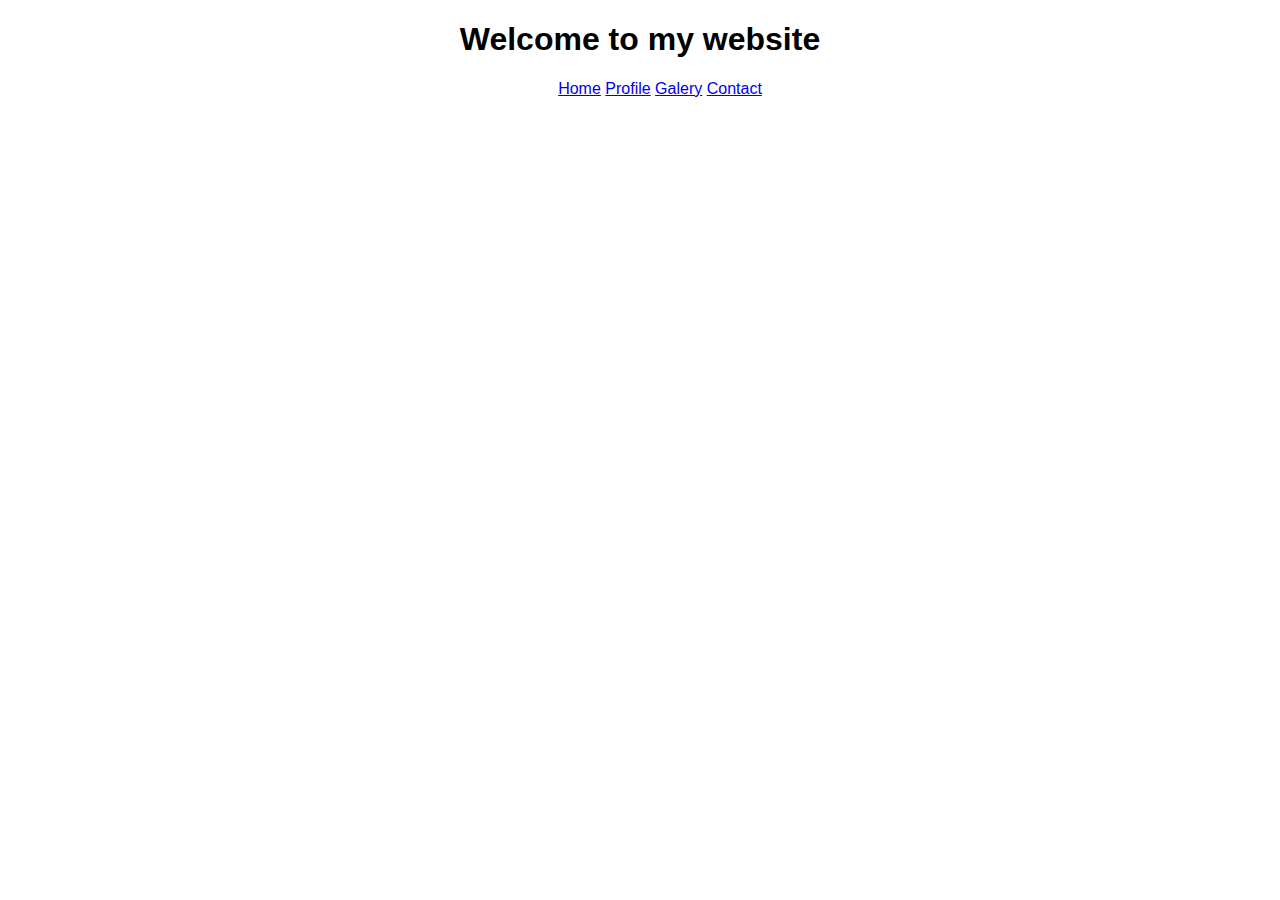
<file: uts/index.html>
<!DOCTYPE html>
<title>
    Syifa Ilafiah's Profile
</title>
<style>
    body {
    margin:0%;
    width: 100%;
    height: auto;
background-image: url('https://i.pinimg.com/564x/c2/9a/d9/c29ad93c7ddc9a17cc6d591b7c7b01c3.jpg'); alt:"gradient";
background-repeat:no-repeat;
background-size:cover;
background-attachment:fixed;}
.heading {text-align: center; position: absolute; width: 100%; font-family: Arial;}
.profile {text-align: center; position: absolute; width:100px; height:300px;}
.container-tengah {top:50%;  font-family: Arial, Helvetica, sans-serif; text-align:center; position:absolute; width: 100%; height: auto;}
</style>
<body>
    <div>
        <div class="heading">
            <h1 style="font-family: Arial, Helvetica, sans-serif; text-align: center;">Welcome to my website</h1>
        <ul style="font-family: Arial, Helvetica, sans-serif; text-align: center; text;">
            <a href="home.html">Home</a>
            <a href="Profile.html">Profile</a>
            <a href="galery.html">Galery</a>
            <a href="contact.html">Contact</a>
        </ul>
    </div>
</body>
</html>
</file>
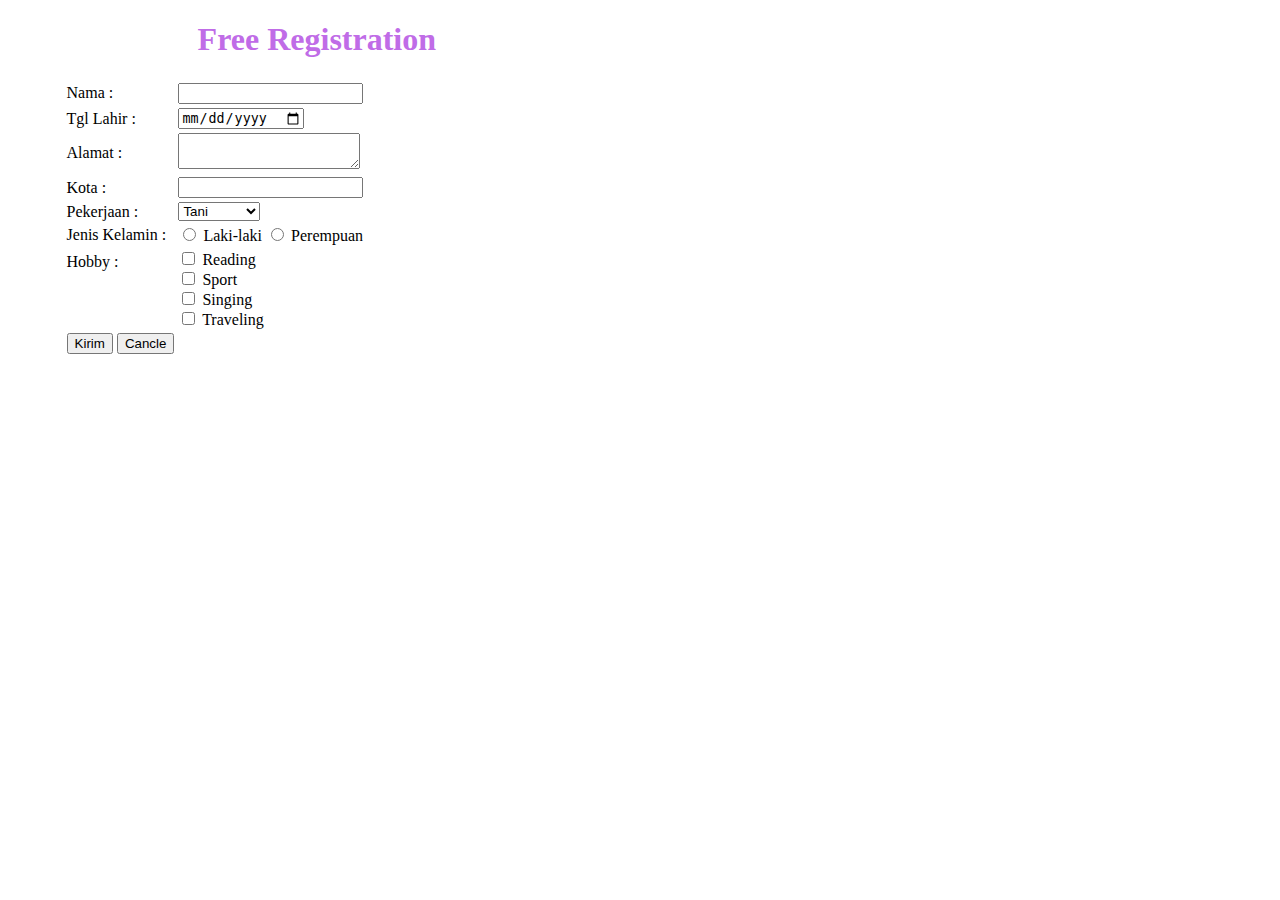
<file: fordis8.html>
<!DOCTYPE html>
<html lang="en">

<head>
    <meta charset="UTF-8">
    <meta name="viewport" content="width=device-width, initial-scale=1.0">
    <title>Form Register</title>

    <style>
        h1 {
            margin-left: 15%;
            color: rgb(192, 108, 231);
        }

        .container {
            display: flex;
            justify-content: center;
            align-items: flex-start;
            height: 30vh;
        }

        form {
            margin-right: 850px;
        }
    </style>

</head>

<body>
    <h1>Free Registration</h1>
    <div class="container">
        <form action="" method="post">
            <table>
                <tr>
                    <td>Nama : </td>
                    <td><input type="text"></td>
                </tr>

                <tr>
                    <td>Tgl Lahir : </td>
                    <td><input type="date" name="tanggal" /></td>
                </tr>

                <tr>
                    <td>Alamat : </td>
                    <td><textarea name="biografi"></textarea></td>
                </tr>

                <tr>
                    <td>Kota : </td>
                    <td><input type="text"></td>
                </tr>

                <tr>
                    <td>Pekerjaan : </td>
                    <td><select>
                            <option>Tani</option>
                            <option>Guru</option>
                            <option>PNS</option>
                            <option>Karyawan</option>
                        </select>
                </tr>

                <tr>
                    <td>Jenis Kelamin : </td>
                    <td>
                        <input type="radio" name="jk"> Laki-laki
                        <input type="radio" name="jk"> Perempuan
                    </td>
                </tr>

                <tr>
                    <td>
                        Hobby : <br>
                        &nbsp;<br>
                        &nbsp;<br>
                        &nbsp;
                    </td>
                    <td><input type="checkbox"> Reading <br>
                        <input type="checkbox"> Sport <br>
                        <input type="checkbox"> Singing <br>
                        <input type="checkbox"> Traveling
                    </td>
                </tr>

                    <td>
                        <input type="submit" value="Kirim">
                        <input type="button" value="Cancle">
                    </td>
                </tr>


            </table>
        </form>
    </div>
</body>

</html>
</file>
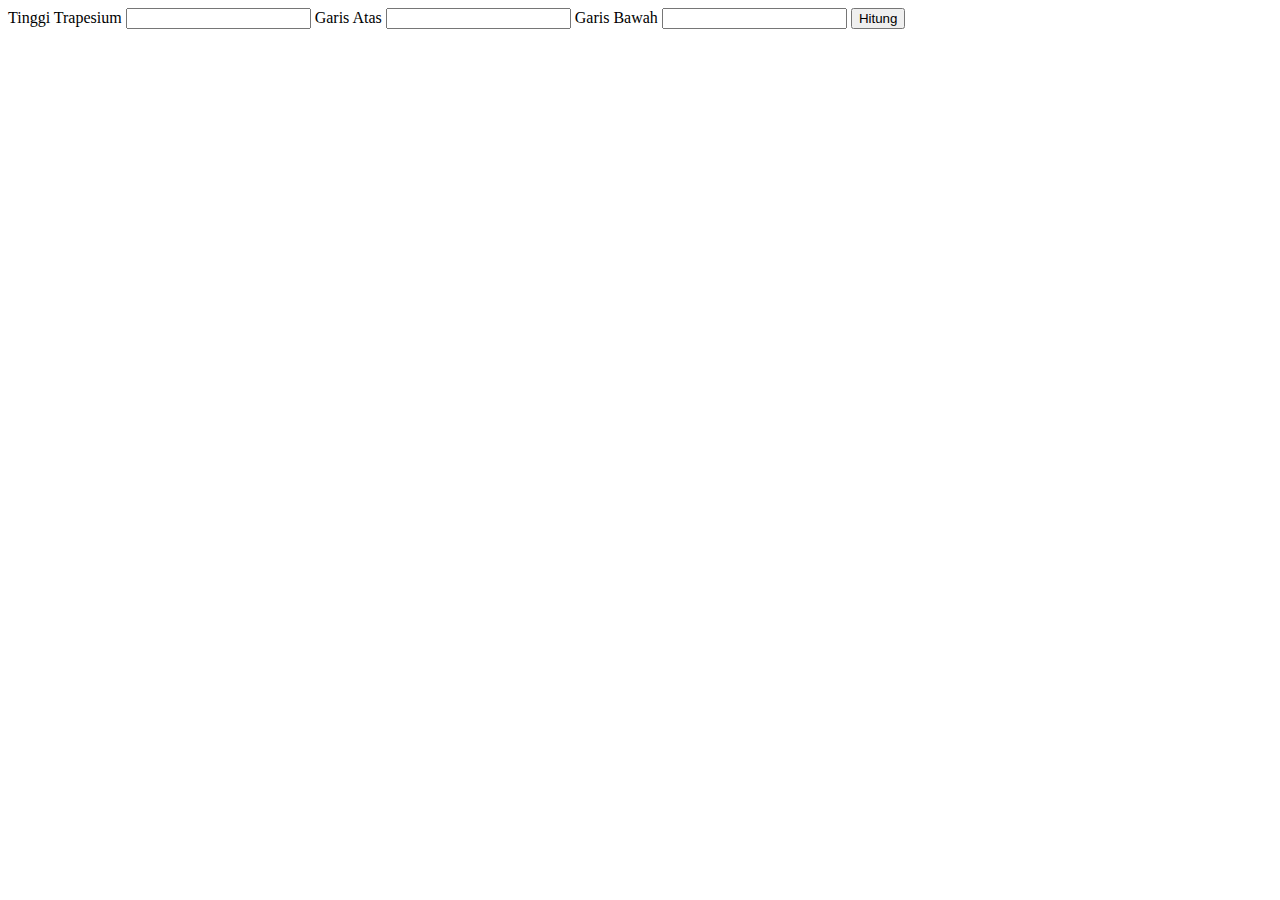
<file: p14.html>
<!DOCTYPE html>
<html>
<head>
    <meta charset="UTF-8" />
    <title>Menghitung Luas Trapesium</title>
</head>
<body>
    <script>
        function hitungLuasTrapesium(){
            var tinggi = parseFloat(document.getElementById('tinggi').value);
            var garisAtas = parseFloat(document.getElementById('garisAtas').value);
            var garisBawah = parseFloat(document.getElementById('garisBawah').value);

            var luasTrapesium = ( garisAtas + garisBawah ) * tinggi /2;
            document.getElementById('hasilLuas').innerHTML = 'Luas Trapesium adalah ' + luasTrapesium;
        }
    </script>

    <label for="tinggi">Tinggi Trapesium</label>
    <input type="number" id="tinggi">

    <label for="garisAtas">Garis Atas</label>
    <input type="number" id="garisAtas">

    <label for="garisBawah">Garis Bawah</label>
    <input type="number" id="garisBawah">

    <button onclick="hitungLuasTrapesium()">Hitung</button>

    <p id="hasilLuas"></p>
</body>
</html>
</file>
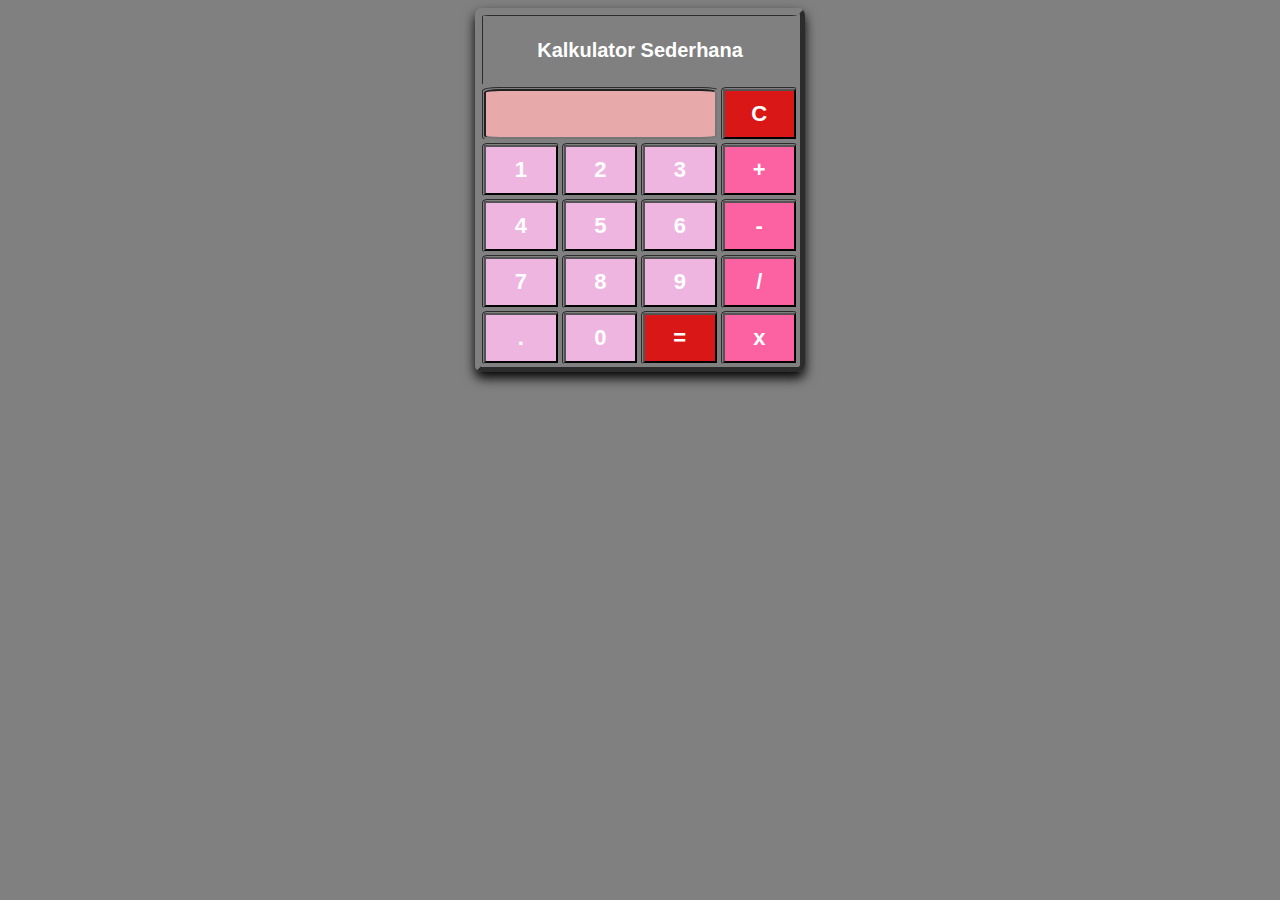
<file: p16.html>
<html> 
   <head> 
      <script> 
         function dis(val) 
         { 
             document.getElementById("result").value+=val 
         } 
         function solve() 
         { 
             let x = document.getElementById("result").value 
             let y = eval(x) 
             document.getElementById("result").value = y 
         } 
         function clr() 
         { 
             document.getElementById("result").value = "" 
         } 
      </script> 
      <style>
         table{

        border-radius: 2%;
        box-shadow: 0px 6px 12px #000;
         }
         tr{
        border-radius: 7%;
         }
         td{
            width: 60px;
        border-radius: 7%;
            font-family: Verdana, Geneva, Tahoma, sans-serif; 
            font-size: 20px;
            color: aliceblue;
            font-weight: bold;
         }
  
         input[type="button"] 
         { 
         height: 50px;
         background-color:rgb(238, 181, 224);
         color: white;
         font-weight: bold;
         font-size: 22px;
         width:100% 
         } 
         .title{ 
         margin-bottom: 10px;
         height: 70px; 
         text-align:center; 
       border-radius: 2%;
         background-color:rgb(244, 198, 253)); 
         width: 210px; 
         color:white; 
         } 
         input[type="text"] 
         { 
         font-size: 22px;
       border-radius: 7%;
         background-color:rgb(231, 169, 169); 
         height: 50px;
         width:100% 
         }
         input[type="button"].ekor{
         background-color:rgb(218, 23, 23); 
         }
         input[type="button"].kode{
         background-color:rgb(252, 97, 162); 
         }
         
      </style> 
   </head> 
   <body bgcolor="grey"> 
      <table align="center"  border="5" width="330px"> 
         <tr>
            <td colspan="4" class="title">Kalkulator Sederhana</td>
         </tr>
         <tr> 
            <td colspan="3"><input type="text" id="result"/></td> 
            <td><input class="ekor" type="button" value="C" onclick="clr()"/> </td> 
         </tr> 
         <tr> 
            <td><input type="button" value="1" onclick="dis('1')"/> </td> 
            <td><input type="button" value="2" onclick="dis('2')"/> </td> 
            <td><input type="button" value="3" onclick="dis('3')"/> </td>
            <td><input class="kode" type="button" value="+" onclick="dis('+')"/> </td> 
         </tr> 
         <tr> 
            <td><input type="button" value="4" onclick="dis('4')"/> </td> 
            <td><input type="button" value="5" onclick="dis('5')"/> </td> 
            <td><input type="button" value="6" onclick="dis('6')"/> </td> 
            <td><input class="kode" type="button" value="-" onclick="dis('-')"/> </td> 
         </tr> 
         <tr> 
            <td><input type="button" value="7" onclick="dis('7')"/> </td> 
            <td><input type="button" value="8" onclick="dis('8')"/> </td> 
            <td><input type="button" value="9" onclick="dis('9')"/> </td> 
            <td><input class="kode" type="button" value="/" onclick="dis('/')"/> </td>  
         </tr> 
         <tr> 
            <td><input type="button" value="." onclick="dis('.')"/> </td> 
            <td><input type="button" value="0" onclick="dis('0')"/> </td>
            <td><input class="ekor" type="button" value="=" onclick="solve()"/> </td> 
            <td><input class="kode" type="button" value="x" onclick="dis('*')"/> </td> 
         </tr> 
      </table> 
   </body> 
</html>
</file>
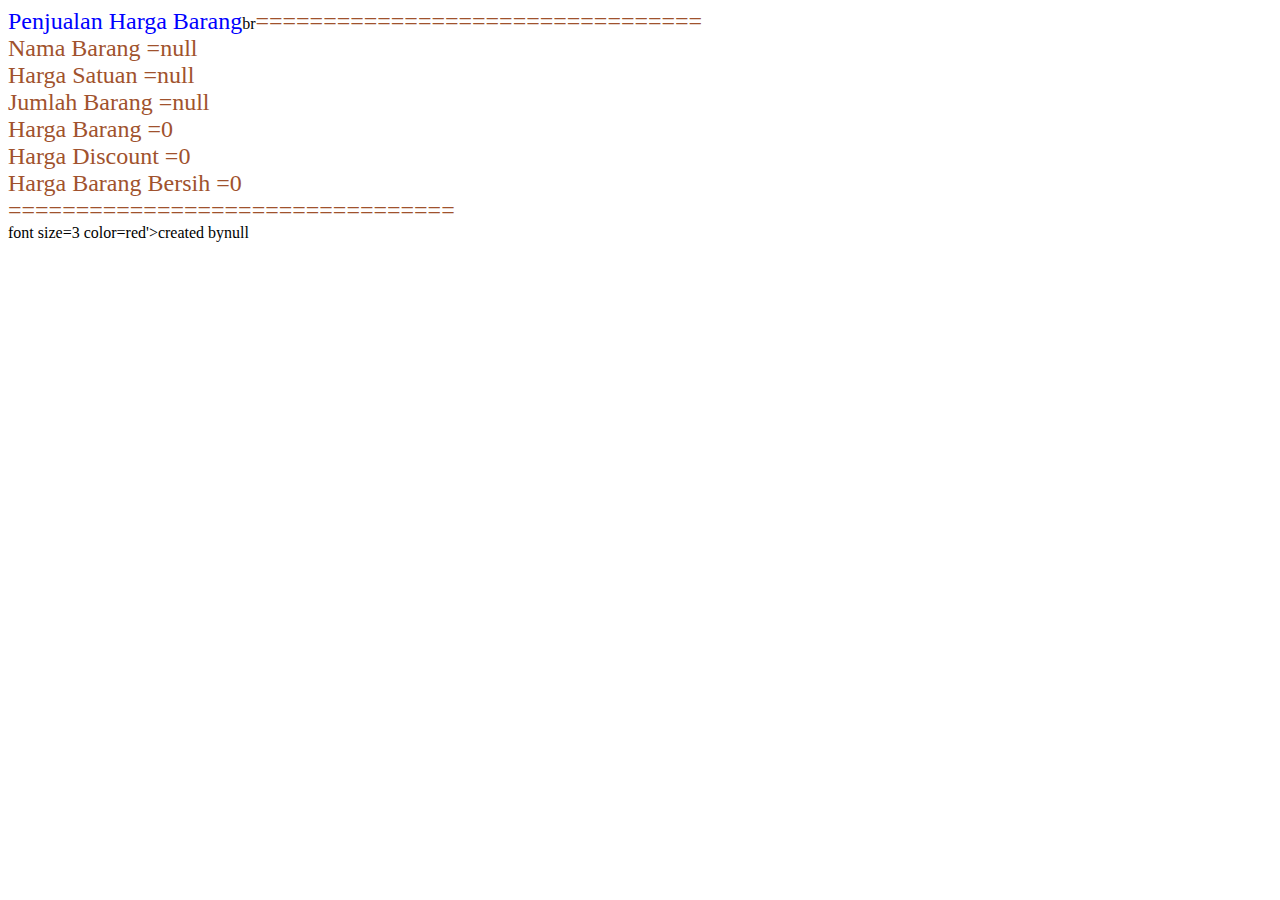
<file: p17-lat3.html>
<!DOCTYPE html>
<html>
<head>
    <meta charset="UTF-8" />
    <title>p17-latihan3</title>
</head>
<body>
    <script language="javascript" type="text/javascript">
        var myname = prompt("Please enter your name", "budi");
        var nb = prompt("Please nama barang", "");
        var hs = prompt("Plaease harga satuan", "");
        var jb = prompt("Please jumlah barang", "");

        hb = hs*jb;

        if(hb>500000){
            disc=(5/100*hb);
        }
        else if(hb>300000){
            disc=(2/100*hb);
        }
        else{
            disc=(0.5/100*hb);
        }

        hbb=hb-disc;

        document.write("<font size=5 color='blue'>Penjualan Harga Barang</font>", "br");
        document.write("<font size=5 color='sienna'<pre>");
        document.write("=================================", "<br>");
        document.write("Nama Barang         =", nb, "<br>");
        document.write("Harga Satuan        =", hs, "<br>");
        document.write("Jumlah Barang       =", jb, "<br>");
        document.write("Harga Barang        =", hb, "<br>");
        document.write("Harga Discount      =", disc, "<br>");
        document.write("Harga Barang Bersih     =", hbb, "<br>");
        document.write("=================================","<br>");
        document.write("</font></pre>");
        document.write("font size=3 color=red'><blink>");
        document.write("created by"+myname);
        document.write("</font></blink>");
    </script>

</body>
</html>
</file>
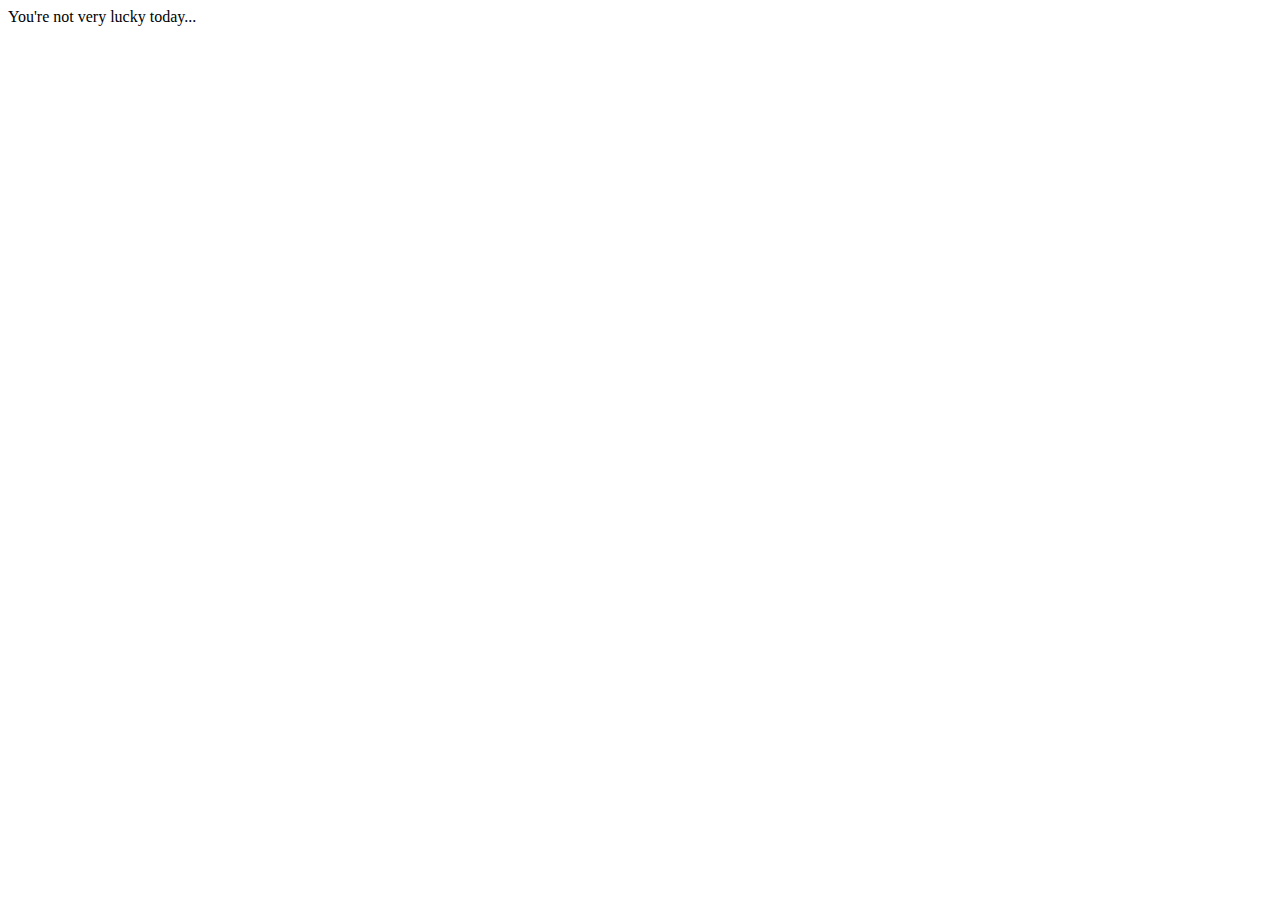
<file: p17.html>
<!DOCTYPE html>
<html>
<head>
    <meta charset="UTF-8" />
    <title>p17</title>
</head>
<body>
    <script type="text/javascript">
        var myNum = 10;
        if(myNum == 7){
        document.write("Lucky 7!");
        }else{
        document.write("You're not very lucky today...");
        }
        </script>
</body>
</html>
</file>
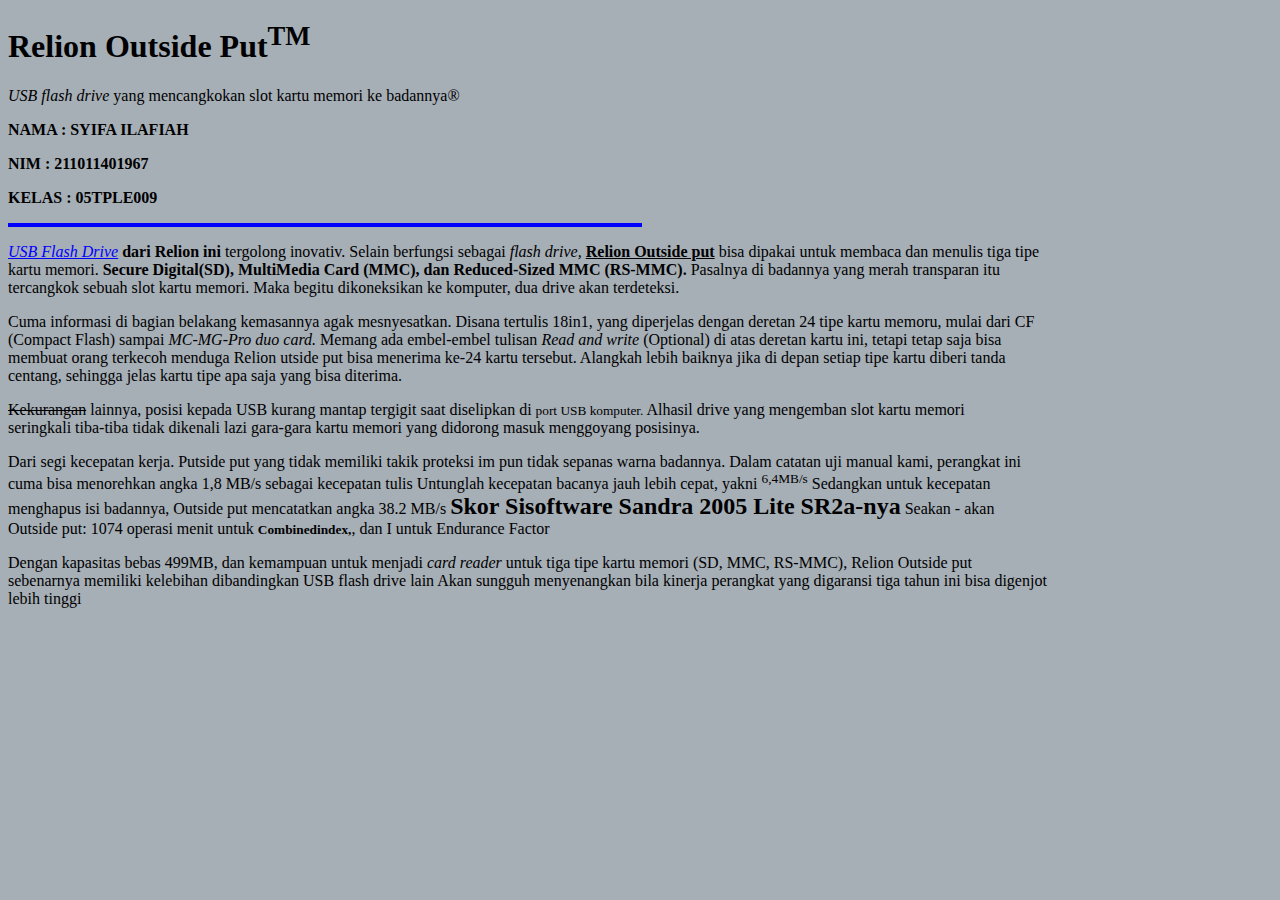
<file: pertemuan2.html>
<!DOCTYPE html>
<html lang="en">
<head>
    <meta charset="UTF-8">
    <meta name="viewport" content="width=device-width, initial-scale=1.0">
    <title>Pemrograman WEB</title>
</head>
<body style="background-color: rgba(114, 127, 139, 0.63);">  
    <h1><strong>Relion Outside Put<sup>TM</sup></strong></h1>
    <P><i>USB flash drive</i> yang mencangkokan slot kartu memori ke badannya&REG;<br>
    <p><strong>NAMA : SYIFA ILAFIAH</strong></p>
    <p><strong>NIM : 211011401967</strong></p>
    <p><strong>KELAS : 05TPLE009</strong></p>
    <hr color="blue" size="4" width="50%" align="left">
    <p><i><u style="color: blue;">USB Flash Drive</u></i> <b>dari Relion ini </b>tergolong inovativ. Selain berfungsi sebagai <i>flash drive,</i> <b><u>Relion Outside put</u></b> bisa dipakai untuk membaca dan menulis tiga tipe<br>
    kartu memori. <b>Secure Digital(SD), MultiMedia Card (MMC), dan Reduced-Sized MMC (RS-MMC).</b> Pasalnya di badannya yang merah transparan itu<br>
    tercangkok sebuah slot kartu memori. Maka begitu dikoneksikan ke komputer, dua drive akan terdeteksi.</p>

    <P>Cuma informasi di bagian belakang kemasannya agak mesnyesatkan. Disana tertulis 18in1, yang diperjelas dengan deretan 24 tipe kartu memoru, mulai dari CF<br>
    (Compact Flash) sampai <I>MC-MG-Pro duo card.</I> Memang ada embel-embel tulisan <I>Read and write</I> (Optional) di atas deretan kartu ini, tetapi tetap saja bisa<br>
    membuat orang terkecoh menduga Relion utside put bisa menerima ke-24 kartu tersebut. Alangkah lebih baiknya jika di depan setiap tipe kartu diberi tanda<br>
    centang, sehingga jelas kartu tipe apa saja yang bisa diterima.</p>

    <p><s>Kekurangan</s> lainnya, posisi kepada USB kurang mantap tergigit saat diselipkan di <small>port USB komputer.</small> Alhasil drive yang mengemban slot kartu memori<br>
    seringkali tiba-tiba tidak dikenali lazi gara-gara kartu memori yang didorong masuk menggoyang posisinya.</p>
    
    <p>Dari segi kecepatan kerja. Putside put yang tidak memiliki takik proteksi im pun tidak sepanas warna badannya. Dalam catatan uji manual kami, perangkat ini<br>
    cuma bisa menorehkan angka 1,8 MB/s sebagai kecepatan tulis Untunglah kecepatan bacanya jauh lebih cepat, yakni <sup>6,4MB/s</sup> Sedangkan untuk kecepatan<br>
    menghapus isi badannya, Outside put mencatatkan angka 38.2 MB/s <strong style="font-weight: bold; font-size: 24px;">Skor Sisoftware Sandra 2005 Lite SR2a-nya</strong> Seakan - akan<br>
    Outside put: 1074 operasi menit untuk <small><b>Combinedindex,</b></small>, dan I untuk Endurance Factor</p>
   
    <p>Dengan kapasitas bebas 499MB, dan kemampuan untuk menjadi <i>card reader</i> untuk tiga tipe kartu memori (SD, MMC, RS-MMC), Relion Outside put<br>
    sebenarnya memiliki kelebihan dibandingkan USB flash drive lain Akan sungguh menyenangkan bila kinerja perangkat yang digaransi tiga tahun ini bisa digenjot<br>
    lebih tinggi</p>
</body>
</html>
</file>
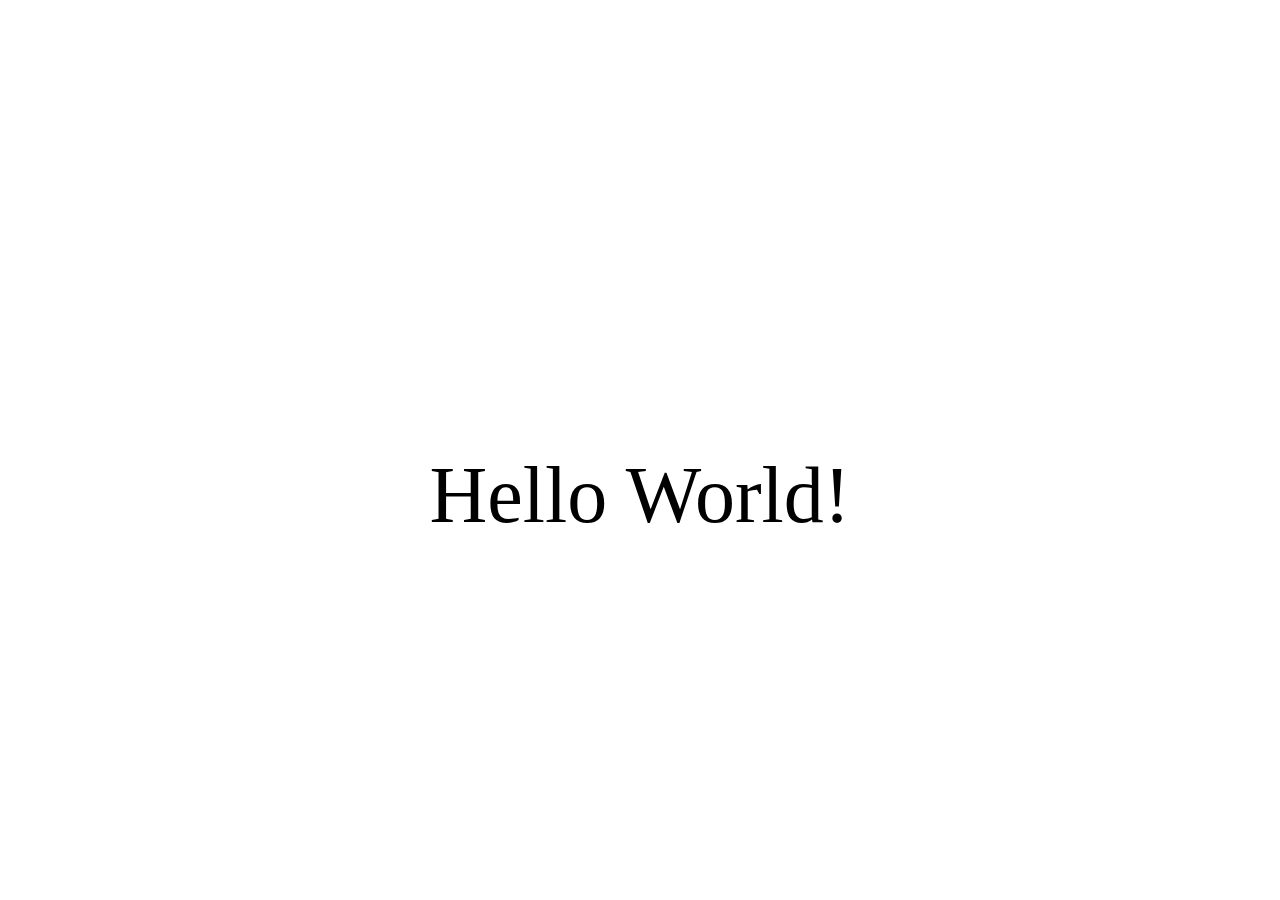
<file: pertemuan-3/P3.html>
<!DOCTYPE html>
<head>
<title>Hello World</title>
<style>
body {
    margin:0px;
background-image: url('https://i.pinimg.com/564x/c2/9a/d9/c29ad93c7ddc9a17cc6d591b7c7b01c3.jpg');	
background-repeat:no-repeat;
background-size:100%;
background-attachment:fixed;}

.tes {font-family:didot; font-size:500%; text-align:center;}
.container-tengah {top:50%;  position:absolute;width: 100%;}
</style>
</head>
<body>
    <div class="container-tengah">
        <div class="tes">
            Hello World!
        </div>
    </div>
</body>
</html>
</file>
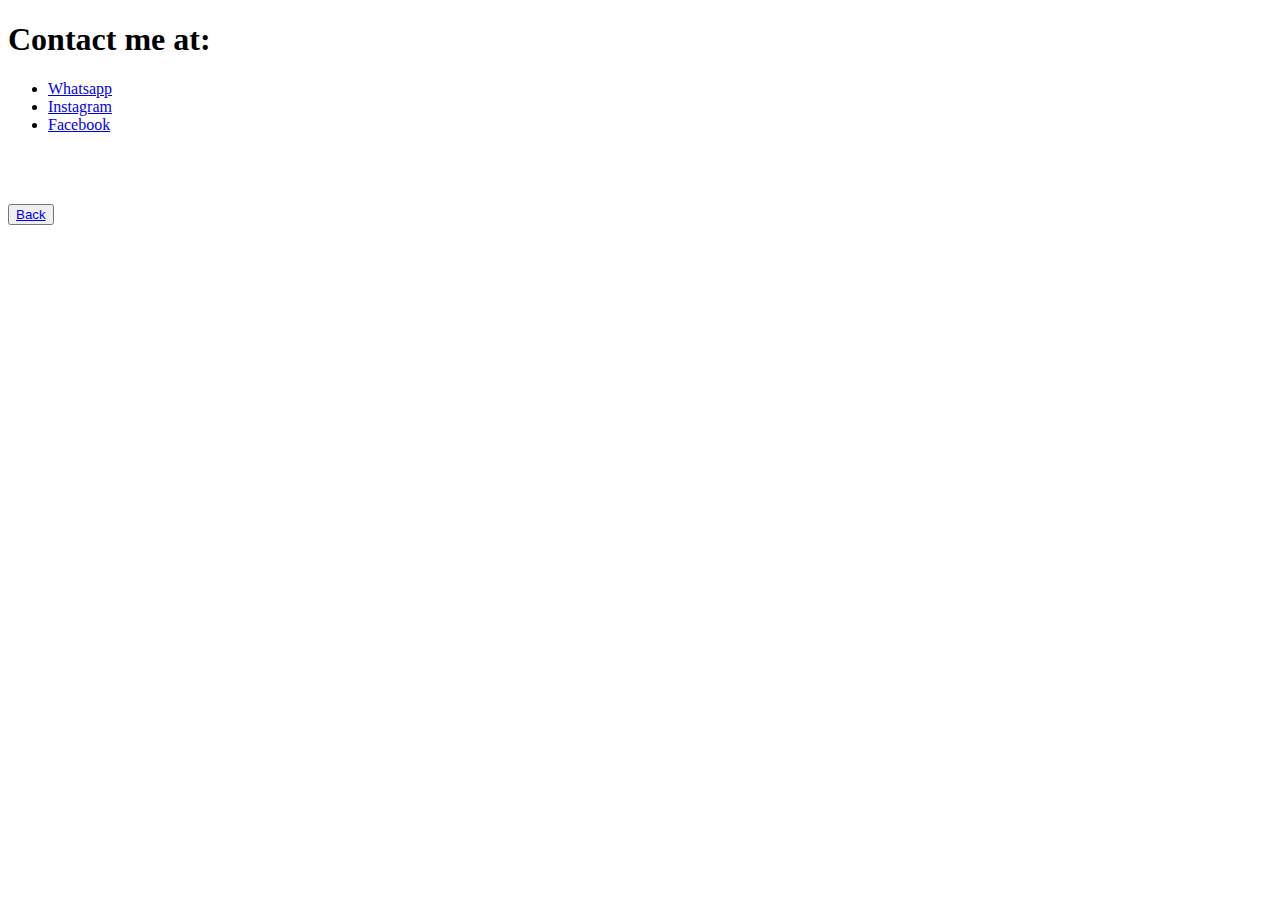
<file: uts/contact.html>
<!DOCTYPE html>
<title>
    Contact
</title>
<body>
    <h1>Contact me at:</h1>
    <ul>
        <li>
            <a href="whatsapp">Whatsapp</a>
        </li>
        <li>
            <a href="instagram">Instagram</a>
        </li>
        <li>
            <a href="facebok">Facebook</a>
        </li>
    </ul>
    <br>
    <br>
    <br>
    <button>
        <a href="index.html">Back</a>
    </button>
</body>
</html>
</file>
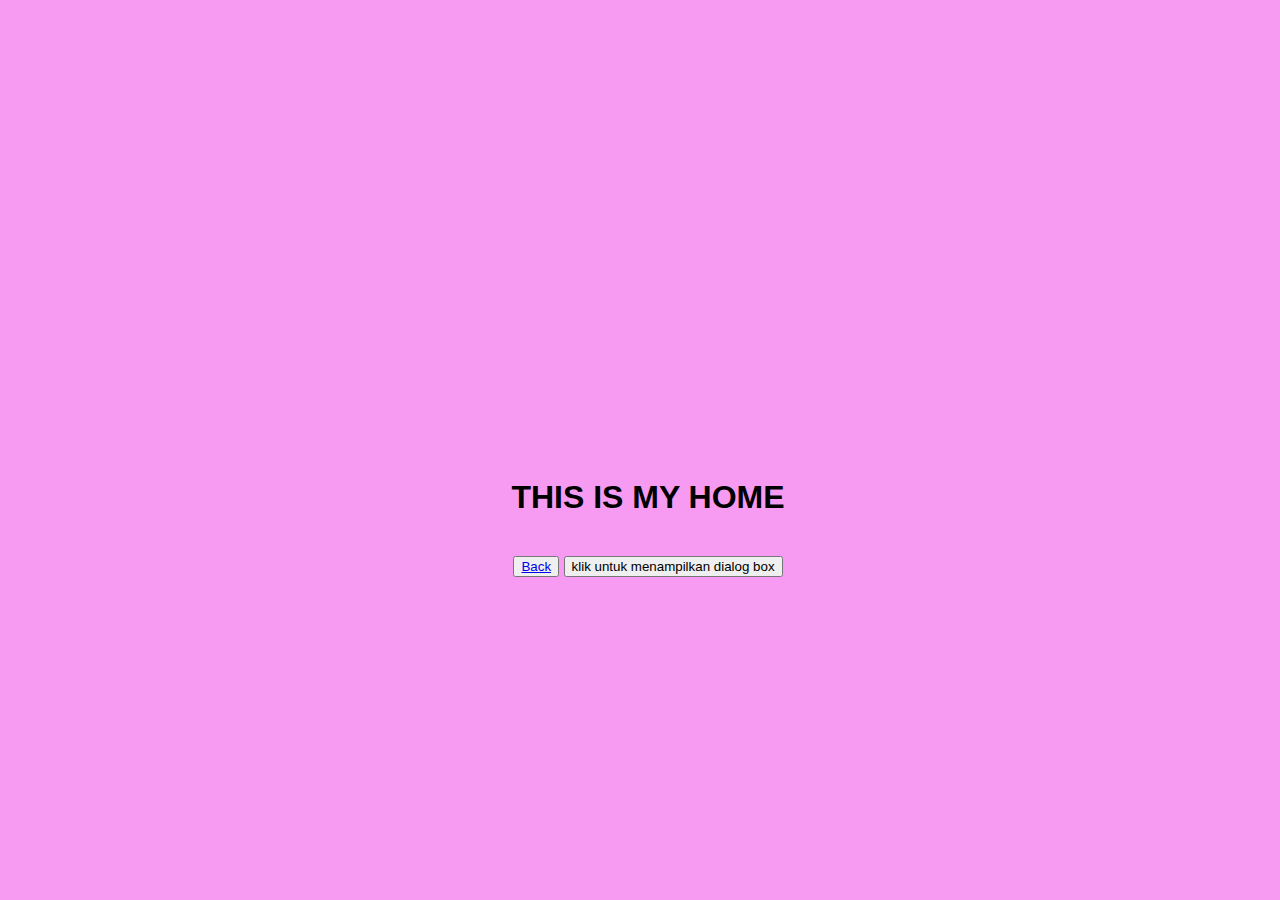
<file: uts/home.html>
<!DOCTYPE html>
<title>
    HOME
</title>
<link rel="stylesheet" type="text/css" href="style2.css">
<body>
    <h1>THIS IS MY HOME</h1>
    <p>

    </p>
    <br>
    <button>
        <a href="index.html">Back</a>
    </button>
    <dialog>
        <p>This is my home, klik untuk menutup</p>
        <button id="close">Close Dialog</button>
      </dialog>
      <button id="show">klik untuk menampilkan dialog box</button>
  
      <script>
        var dialog = document.querySelector("dialog");
        document.querySelector("#show").onclick = function () {
          dialog.show();
        };
        document.querySelector("#close").onclick = function () {
          dialog.close();
        };
      </script>
</body>
</html>
</file>
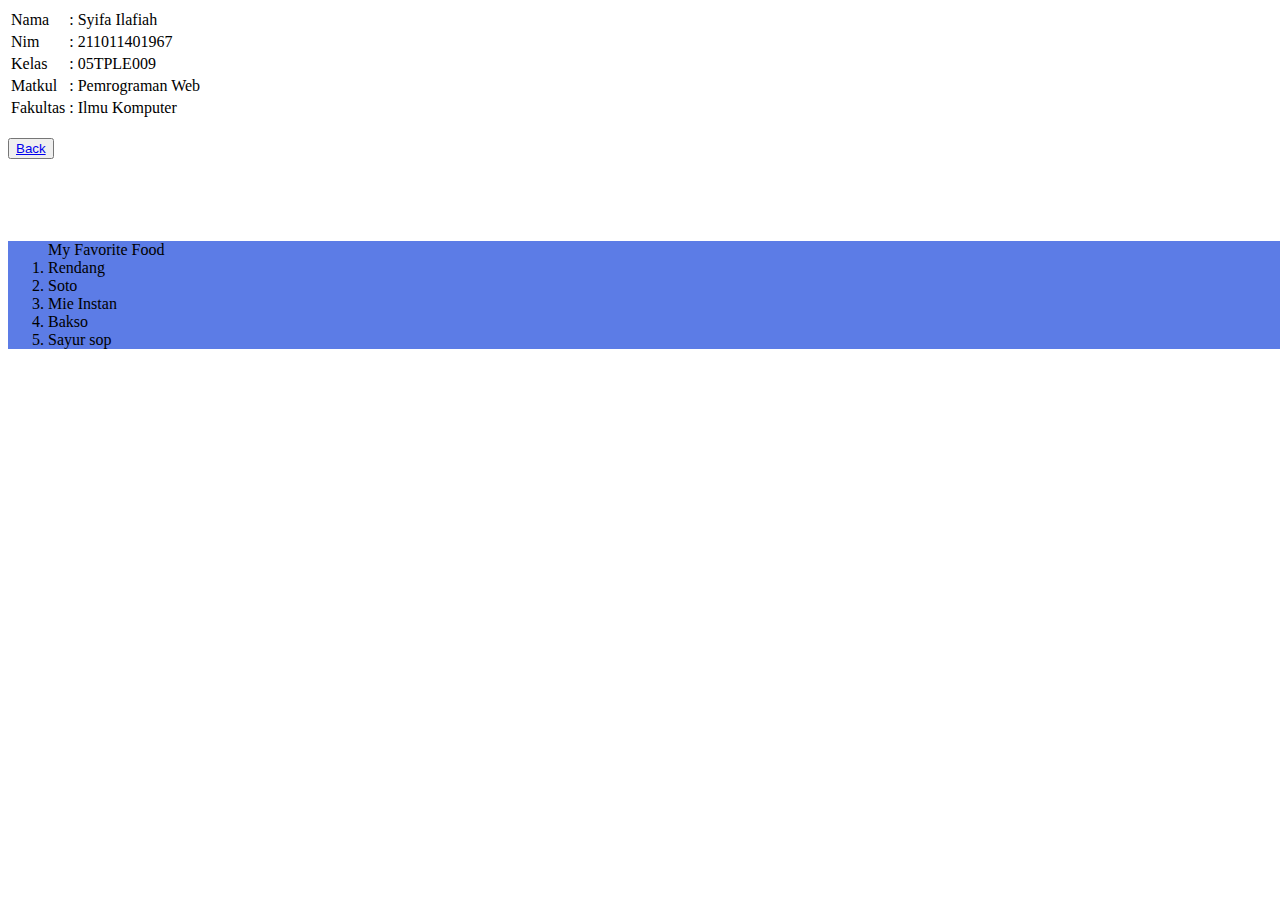
<file: uts/Profile.html>
<!DOCTYPE html>
<title>
    My Profile
</title>
<link rel="stylesheet" type="text/css" href="mystyle.css">
<body>
</div >
<table>
    <tr>
        <td>
            Nama        
        </td>
        <td>:</td>
        <td>
            Syifa Ilafiah   
        </td>
    </tr>
    <tr>
        <td>
            Nim        
        </td>
        <td>:</td>
        <td>
            211011401967    
        </td>
    </tr>
    <tr>
        <td>
            Kelas        
        </td>
        <td>:</td>
        <td>
            05TPLE009   
        </td>
    </tr>
    <tr>
        <td>
            Matkul        
        </td>
        <td>:</td>
        <td>
            Pemrograman Web 
        </td>
    </tr>
    <tr>
        <td>
            Fakultas        
        </td>
        <td>:</td>
        <td>
            Ilmu Komputer   
        </td>
    </tr>
</table>
    <ol>My Favorite Food
        <li>Rendang</li>
        <li>Soto</li>
        <li>Mie Instan</li>
        <li>Bakso</li>
        <li>Sayur sop</li>
    </ol>
    <br>
    <button>
        <a href="index.html">Back</a>
    </button>
</div>
</body>
</html>
</file>
<file: uts/style2.css>
body{
    top: 50%;
    font-family:'Lucida Sans', 'Lucida Sans Regular', 'Lucida Grande', 'Lucida Sans Unicode', Geneva, Verdana, sans-serif; 
    text-align:center; 
    position:absolute; 
    width: 100%; 
    height: auto;
    background-color: rgb(247, 154, 242);
    }
</file>
<file: uts/mystyle.css>
ol{ 
    top: 25%;
    font-family:Georgia, 'Times New Roman', Times, serif; 
    text-align:left; 
    position:absolute; 
    width: 100%; 
    height: auto;
    background-color: rgb(92, 124, 230);
    }
</file>
